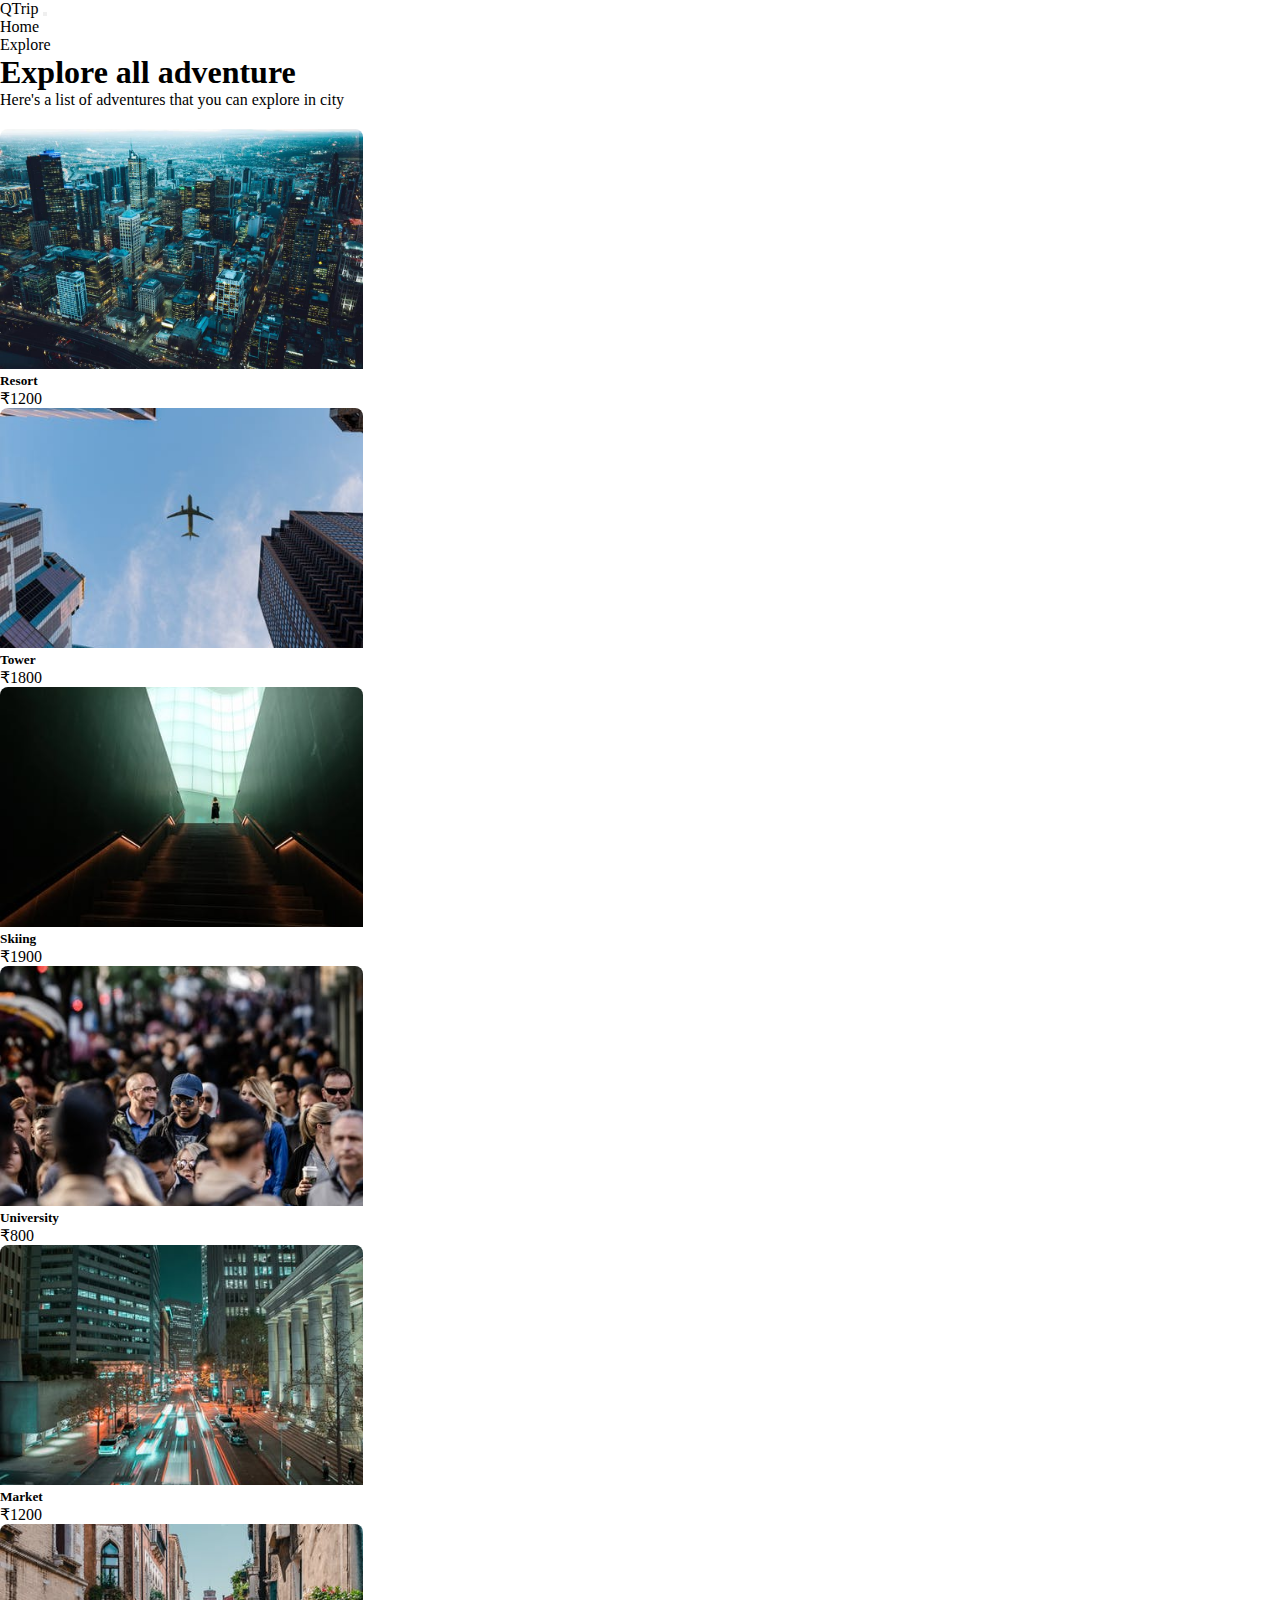
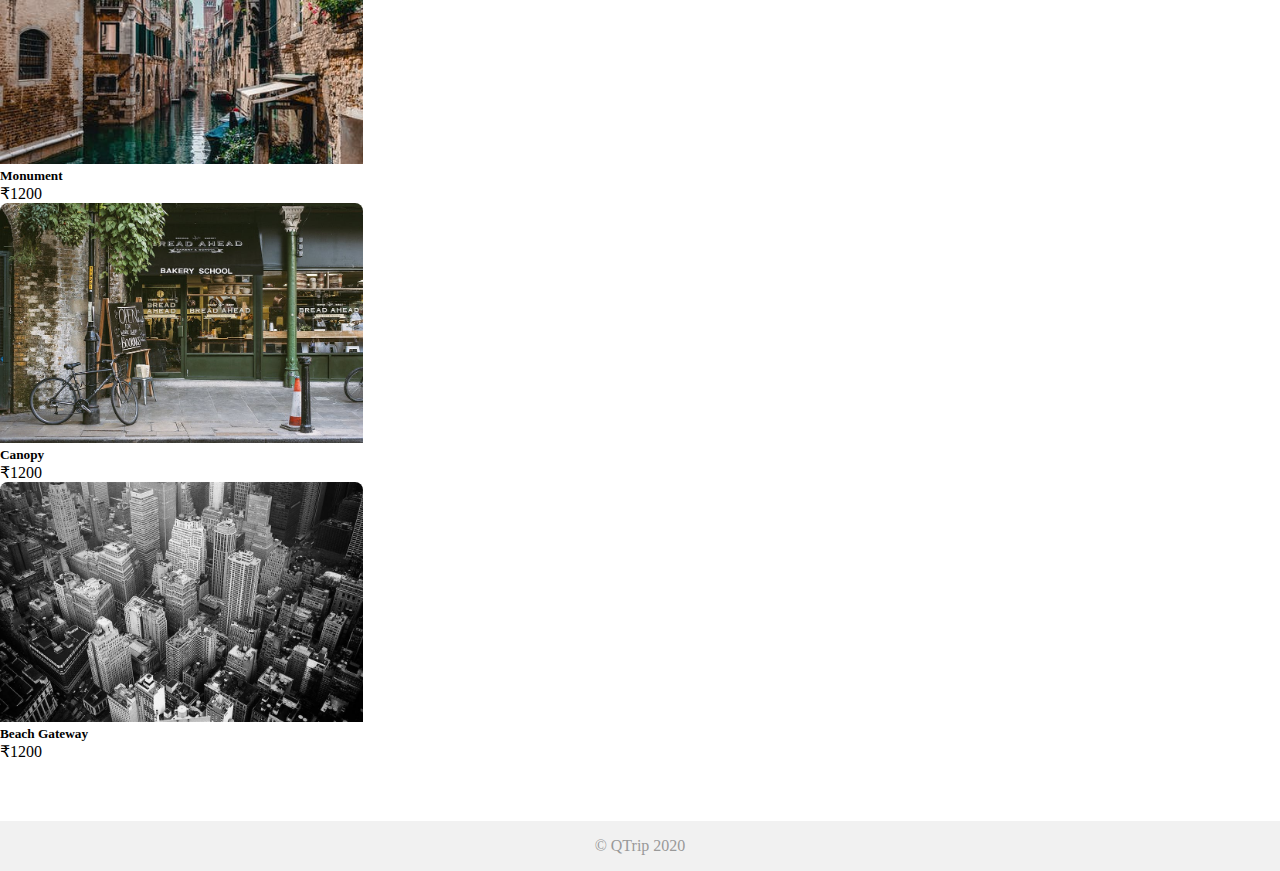
<file: pages/adventures/index.html>
<!DOCTYPE html>
<html lang="en">

<head>
  <meta charset="UTF-8" />
  <meta name="viewport" content="width=device-width, initial-scale=1.0" />
  <title>QTrip Adventures</title>
  <link href="https://cdn.jsdelivr.net/npm/bootstrap@5.0.2/dist/css/bootstrap.min.css" rel="stylesheet"
    integrity="sha384-EVSTQN3/azprG1Anm3QDgpJLIm9Nao0Yz1ztcQTwFspd3yD65VohhpuuCOmLASjC" crossorigin="anonymous">
  <link rel="stylesheet" href="../../css/styles.css" />
</head>

<body>
  <nav class="navbar navbar-expand-sm navbar-light bg-light p-3">
    <a class="navbar-brand" href="../../index.html">QTrip</a>
    <button class="navbar-toggler" type="button" data-bs-toggle="collapse" data-bs-target="#navbarSupportedContent"
      aria-controls="navbarSupportedContent" aria-expanded="false" aria-label="Toggle navigation">
      <span class="navbar-toggler-icon"></span>
    </button>
    <div class="collapse navbar-collapse" id="navbarSupportedContent">
      <ul class="navbar-nav d-flex justify-content-end w-100">
        <li class="nav-item">
          <a class="nav-link active" href="../../index.html">Home</a>
        </li>
        <li class="nav-item">
          <a class="nav-link" href="#">Explore</a>
        </li>
      </ul>
    </div>
  </nav>

  <header class="p-1">
    <h1>Explore all adventure</h1>
    <p class="h5">Here's a list of adventures that you can explore in city</p>
  </header>

  <div class="container">
    <div class="content">
      <div class="row">
        <div class="col-12 col-sm-6 col-lg-3 mb-3">
          <a href="resort/index.html">
            <div class="card adventure-card">
              <img src="../../asset/adventures/resort.jpg" class="card-img-top" alt="Resort">
              <div class="card-body text-center d-md-flex justify-content-between">
                <h5 class="card-title">Resort</h5>
                <p class="card-text"> ₹1200 </p>
              </div>
            </div>
          </a>
        </div>
        <div class="col-12 col-sm-6 col-lg-3 mb-3">
          <a href="#">
            <div class="card adventure-card">
              <img src="../../asset/adventures/tower.jpg" class="card-img-top" alt="Tower">
              <div class="card-body text-center d-md-flex justify-content-between">
                <h5 class="card-title">Tower</h5>
                <p class="card-text"> ₹1800 </p>
              </div>
            </div>
          </a>
        </div>
        <div class="col-12 col-sm-6 col-lg-3 mb-3">
          <a href="#">
            <div class="card adventure-card">
              <img class="card-img-top" src="../../asset/adventures/mount.jpg" alt="Skiing">
              <div class="card-body text-center text-capitalize d-md-flex justify-content-between">
                <h5 class="card-title">Skiing</h5>
                <p class="card-text"> ₹1900 </p>
              </div>
            </div>
          </a>
        </div>
        <div class="col-12 col-sm-6 col-lg-3 mb-3">
          <a href="#">
            <div class="card adventure-card">
              <img class="card-img-top" src="../../asset/adventures/university.jpg" alt="University">
              <div class="card-body text-center text-capitalize d-md-flex justify-content-between">
                <h5 class="card-title">University</h5>
                <p class="card-text"> ₹800 </p>
              </div>
            </div>
          </a>
        </div>
        <div class="col-12 col-sm-6 col-lg-3 mb-3">
          <a href="#">
            <div class="card adventure-card">
              <img class="card-img-top" src="../../asset/adventures/market.jpg" alt="Market">
              <div class="card-body text-center text-capitalize d-md-flex justify-content-between">
                <h5 class="card-title">Market</h5>
                <p class="card-text"> ₹1200 </p>
              </div>
            </div>
          </a>
        </div>
        <div class="col-12 col-sm-6 col-lg-3 mb-3">
          <a href="#">
            <div class="card adventure-card">
              <img class="card-img-top" src="../../asset/adventures/church.jpg" alt="Monument">
              <div class="card-body text-center text-capitalize d-md-flex justify-content-between">
                <h5 class="card-title">Monument</h5>
                <p class="card-text"> ₹1200 </p>
              </div>
            </div>
          </a>
        </div>
        <div class="col-12 col-sm-6 col-lg-3 mb-3">
          <a href="#">
            <div class="card adventure-card">
              <img class="card-img-top" src="../../asset/adventures/canopy.jpg" alt="Canopy">
              <div class="card-body text-center text-capitalize d-md-flex justify-content-between">
                <h5 class="card-title">Canopy</h5>
                <p class="card-text"> ₹1200 </p>
              </div>
            </div>
          </a>
        </div>
        <div class="col-12 col-sm-6 col-lg-3 mb-3">
          <a href="#">
            <div class="card adventure-card">
              <img class="card-img-top" src="../../asset/adventures/beachside.jpg" alt="Beach Gateway">
              <div class="card-body text-center text-capitalize d-md-flex justify-content-between">
                <h5 class="card-title">Beach Gateway</h5>
                <p class="card-text"> ₹1200 </p>
              </div>
            </div>
          </a>
        </div>
      </div>
    </div>
  </div>

  <footer>
    <div class="container">© QTrip 2020</div>
  </footer>

  <script src="https://cdn.jsdelivr.net/npm/bootstrap@5.0.2/dist/js/bootstrap.bundle.min.js"
    integrity="sha384-MrcW6ZMFYlzcLA8Nl+NtUVF0sA7MsXsP1UyJoMp4YLEuNSfAP+JcXn/tWtIaxVXM"
    crossorigin="anonymous"></script>
</body>

</html>
</file>
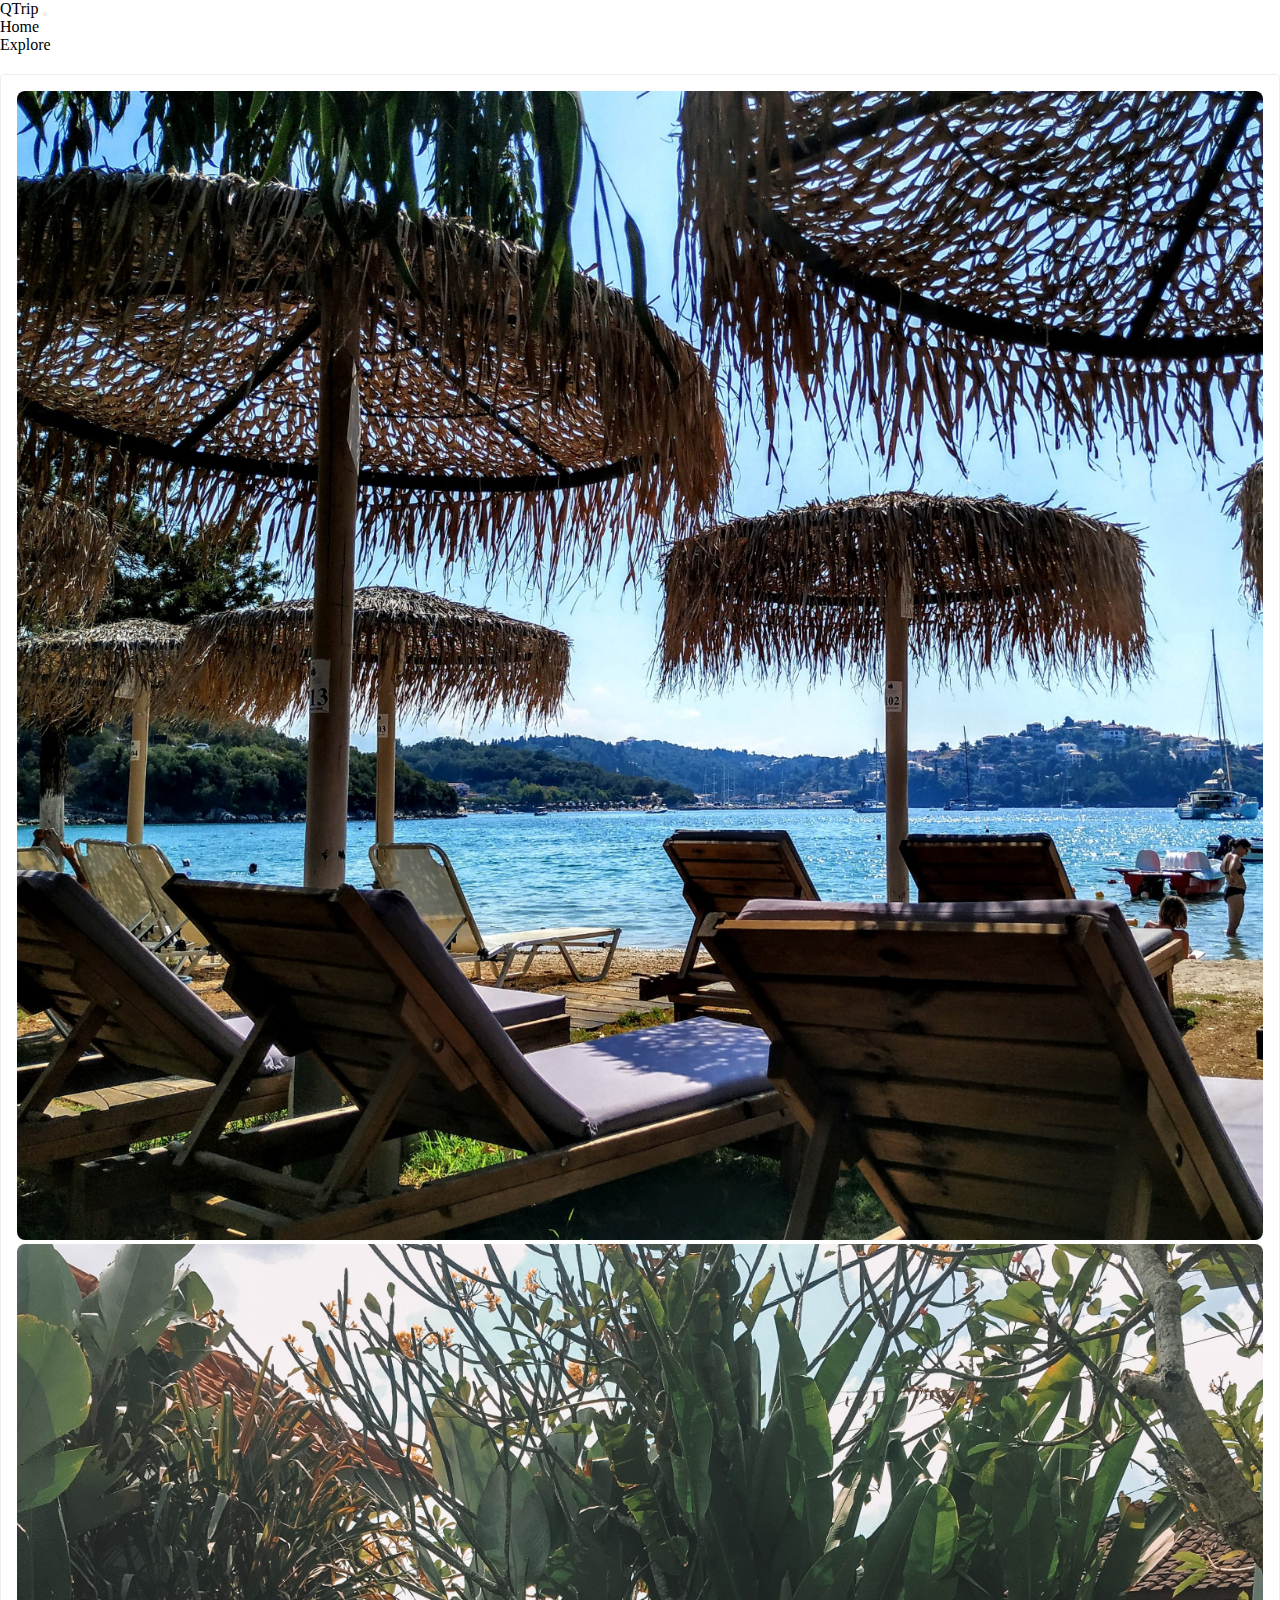
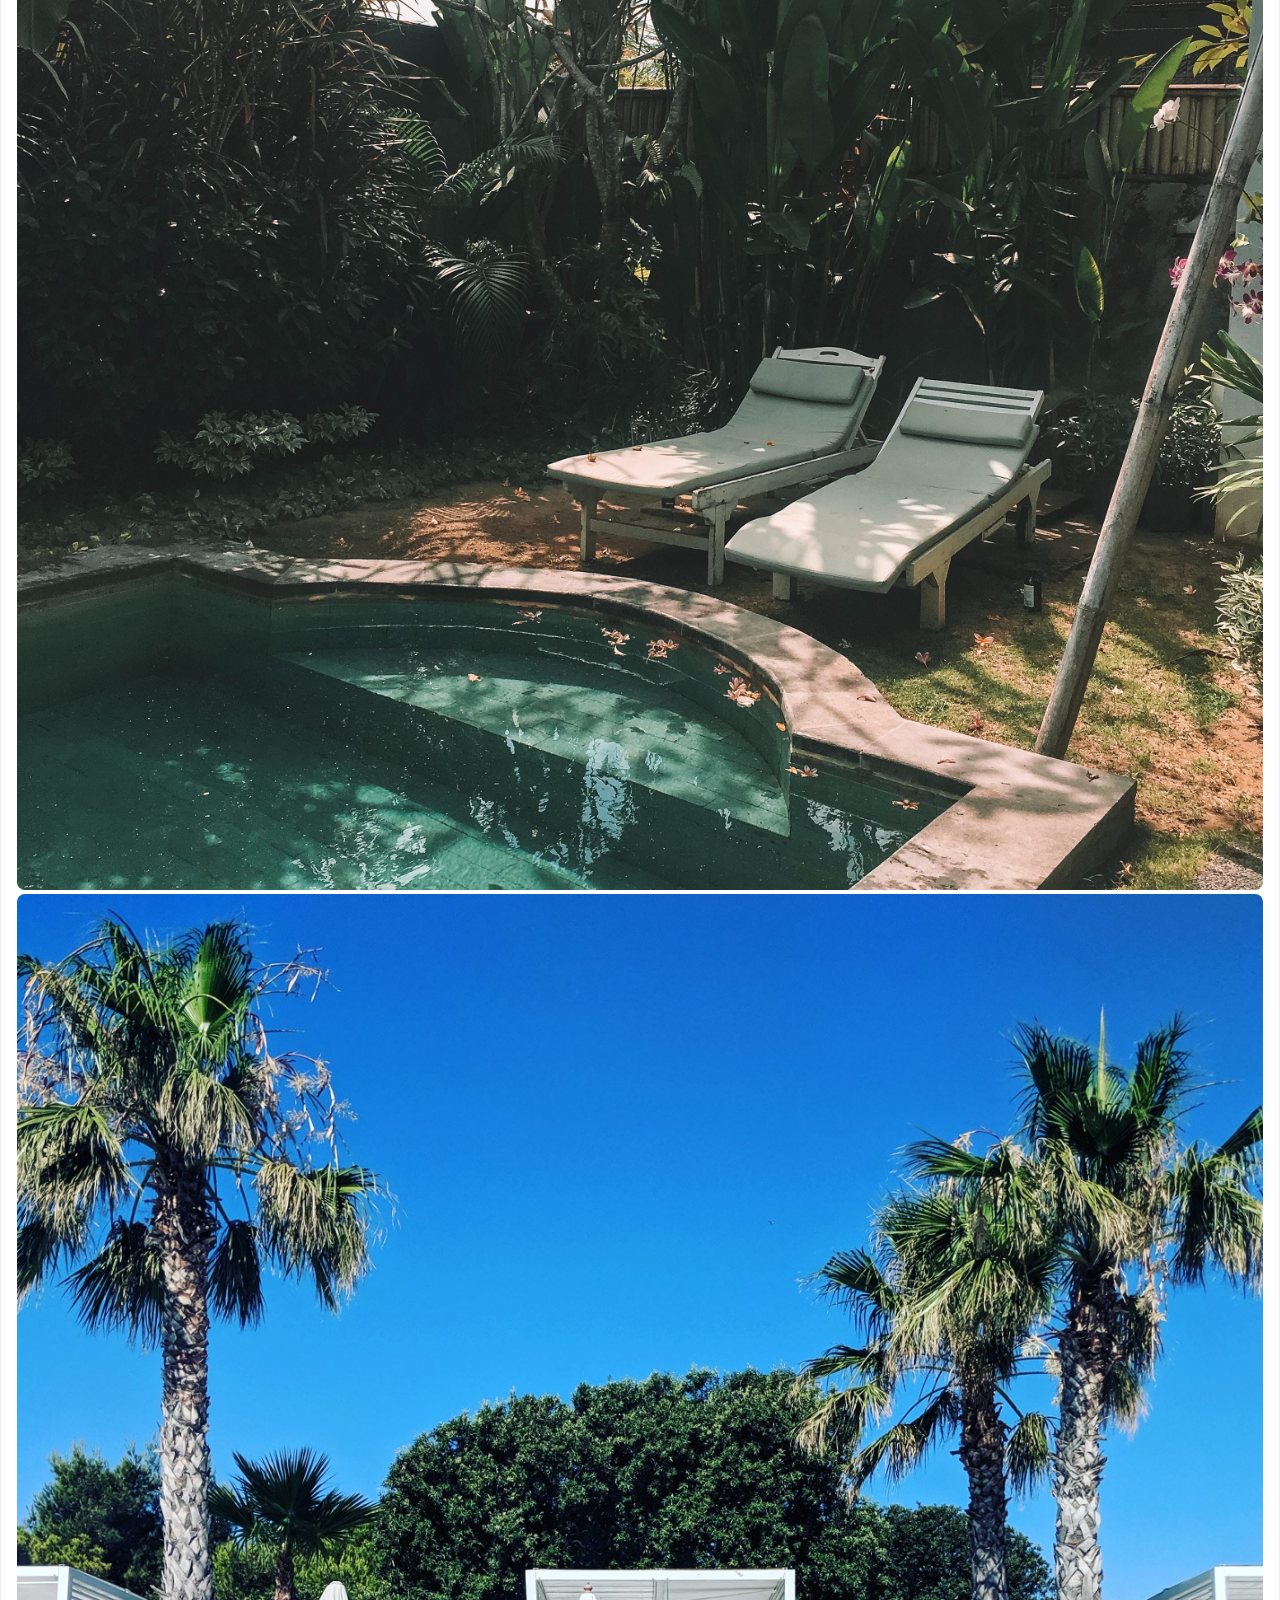
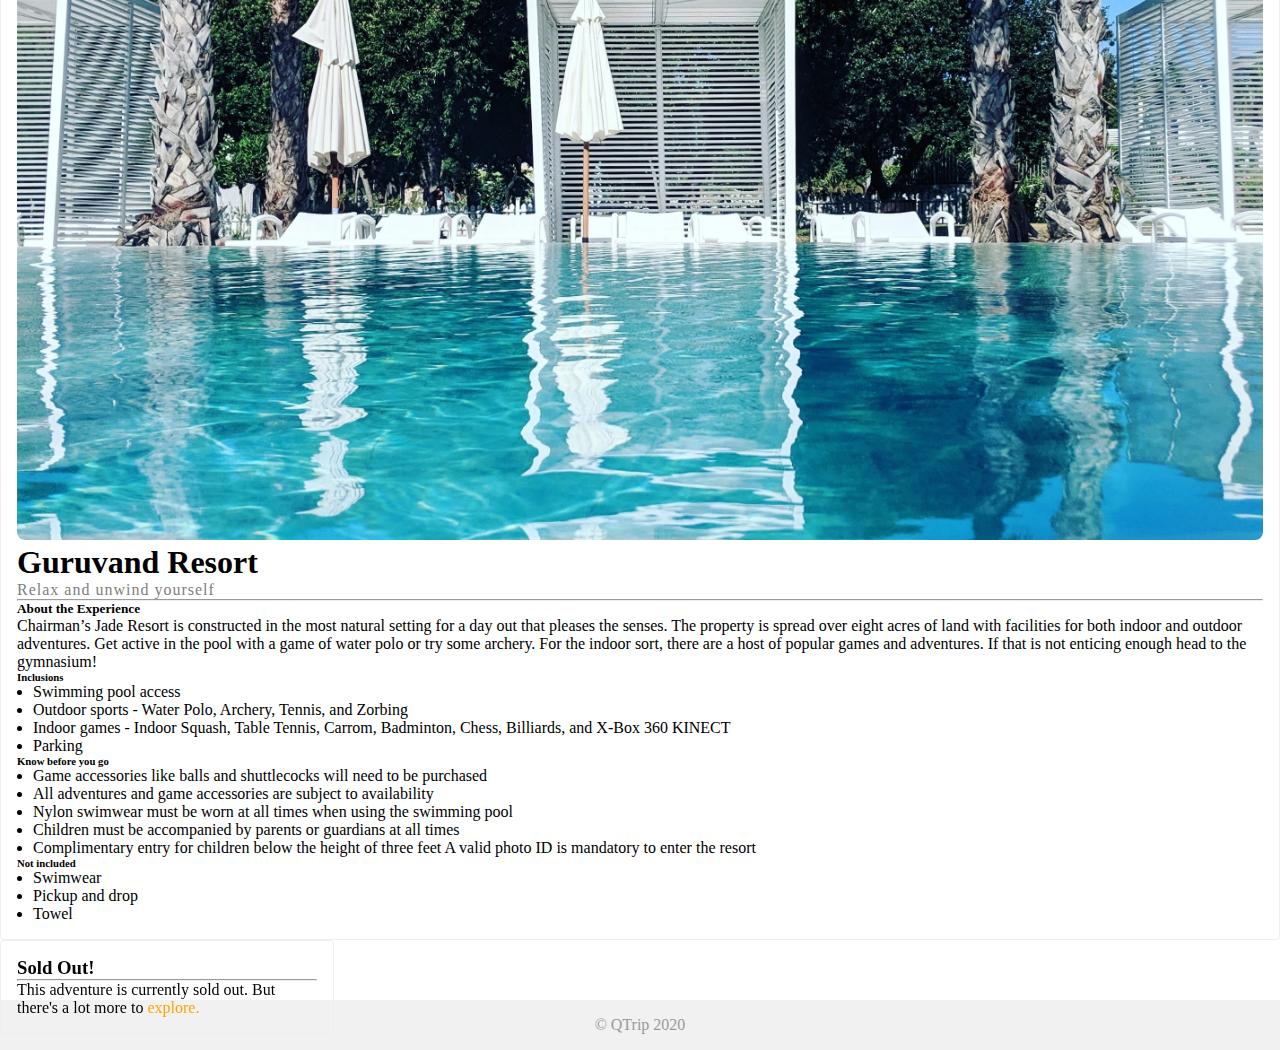
<file: pages/adventures/resort/index.html>
<!DOCTYPE html>
<html lang="en">

<head>
   <meta charset="UTF-8" />
   <meta name="viewport" content="width=device-width, initial-scale=1.0" />
   <title>QTrip Adventure Detail</title>
   <link href="https://cdn.jsdelivr.net/npm/bootstrap@5.0.2/dist/css/bootstrap.min.css" rel="stylesheet"
      integrity="sha384-EVSTQN3/azprG1Anm3QDgpJLIm9Nao0Yz1ztcQTwFspd3yD65VohhpuuCOmLASjC" crossorigin="anonymous">
   <link rel="stylesheet" href="../../../css/styles.css" />
</head>

<body>
   <!-- TODO: MODULE_ADVENTURE_DETAILS -->
   <!-- 1. Copy navigation bar HTML from Landing page document -->
   <nav class="navbar navbar-expand-sm navbar-light bg-light p-3">
      <a class="navbar-brand" href="../../../index.html">QTrip</a>
      <button class="navbar-toggler" type="button" data-bs-toggle="collapse" data-bs-target="#navbarSupportedContent"
         aria-controls="navbarSupportedContent" aria-expanded="false" aria-label="Toggle navigation">
         <span class="navbar-toggler-icon"></span>
      </button>
      <div class="collapse navbar-collapse" id="navbarSupportedContent">
         <ul class="navbar-nav d-flex justify-content-end w-100">
            <li class="nav-item">
               <a class="nav-link active" href="../../../index.html">Home</a>
            </li>
            <li class="nav-item active">
               <a class="nav-link" href="../index.html">Explore</a>
            </li>
         </ul>
      </div>
   </nav>

   <div class="container">
      <div class="content">
         <!-- TOOD: MODULE_ADVENTURE_DETAILS -->
         <!-- 1. Write the child elements as required. -->
         <!-- 2. Remember to use .adventure-card and its related classes. -->
         <div class="row">
            <div class="col-lg-8">
               <div class="adventure-detail-card mb-3">
                  <div class="row mb-3">
                     <div class="col-lg-8">
                        <img class="adventure-card-image" src="../../../asset/adventures/resort/resort1.jpg"
                           alt="resort Main Image" />
                     </div>
                     <div class="d-none d-lg-block col-lg-4">
                        <div>
                           <img class="adventure-card-image mb-3" src="../../../asset/adventures/resort/resort2.jpg"
                              alt="resort Sub Image 1">
                        </div>
                        <div>
                           <img class="adventure-card-image" src="../../../asset/adventures/resort/resort3.jpg"
                              alt="resort Sub Image 2">
                        </div>
                     </div>
                  </div>
                  <header>
                     <h1>Guruvand Resort</h1>
                     <p style="color: grey; letter-spacing: 1px;">Relax and unwind yourself</p>
                  </header>
                  <hr>
                  <section class="experience-content">
                     <h5>About the Experience</h5>
                     <p>Chairman’s Jade Resort is constructed in the most natural setting for a day out that pleases the
                        senses. The property is spread over eight acres of land with facilities for both indoor and
                        outdoor adventures. Get active in the pool with a game of water polo or try some archery. For
                        the indoor sort, there are a host of popular games and adventures. If that is not enticing
                        enough head to the gymnasium!</p>
                     <h6>Inclusions</h6>
                     <ul>
                        <li>Swimming pool access</li>
                        <li>Outdoor sports - Water Polo, Archery, Tennis, and Zorbing</li>
                        <li>Indoor games - Indoor Squash, Table Tennis, Carrom, Badminton, Chess, Billiards, and X-Box
                           360 KINECT</li>
                        <li>Parking</li>
                     </ul>
                     <h6>Know before you go</h6>
                     <ul>
                        <li>Game accessories like balls and shuttlecocks will need to be purchased</li>
                        <li>All adventures and game accessories are subject to availability</li>
                        <li>Nylon swimwear must be worn at all times when using the swimming pool</li>
                        <li>Children must be accompanied by parents or guardians at all times</li>
                        <li>Complimentary entry for children below the height of three feet A valid photo ID is
                           mandatory to enter the resort</li>
                     </ul>
                     <h6>Not included</h6>
                     <ul>
                        <li>Swimwear</li>
                        <li>Pickup and drop</li>
                        <li>Towel</li>
                     </ul>
                  </section>
               </div>
            </div>
            <div class="col-lg-4">
               <div class="adventure-detail-card" id="reservation">
                  <h3>Sold Out!</h3>
                  <hr>
                  This adventure is currently sold out. But there's a lot more to
                  <a href="../" style="color:orange !important">explore.</a>
               </div>
            </div>
         </div>
      </div>
   </div>
   <footer>
      <div class="container">© QTrip 2020</div>
   </footer>

   <script src="https://cdn.jsdelivr.net/npm/bootstrap@5.0.2/dist/js/bootstrap.bundle.min.js"
      integrity="sha384-MrcW6ZMFYlzcLA8Nl+NtUVF0sA7MsXsP1UyJoMp4YLEuNSfAP+JcXn/tWtIaxVXM"
      crossorigin="anonymous"></script>
</body>

</html>
</file>
<file: css/styles.css>
* {
  margin: 0px;
  padding: 0px;
}

html,
body {
  position: relative;
}

body {
  overflow-y: auto;
  min-height: 100vh;
}

textarea:focus,
input:focus {
  outline: none;
}

a {
  color: inherit !important;
  text-decoration: none !important;
}

footer {
  background: #f1f1f1;
  width: 100%;
  padding: 16px 0px;
  color: #999;
  margin-top: 40px;
  text-align: center;
}

.content {
  padding: 20px 0px;
  display: flex;
  flex-wrap: wrap;
}

.hero-image {
  background-image: linear-gradient(rgba(0, 0, 0, 0.5), rgba(0, 0, 0, 0.5)), url("../asset/hero.jpg");
  height: 50vh;
  background-size: cover;
  background-position: center;
  background-repeat: no-repeat;
}

.hero-subheading {
  font-size: 24px;
  font-weight: 100;
}

.hero-input {
  width: 80%;
  height: 50px;
  padding: 16px;
  border-radius: 8px;
  border: none;
}

.tile {
  width: 100%;
  height: 100%;
  display: flex;
  flex-direction: column;
  align-items: center;
  justify-content: flex-end;
  border-radius: .5rem;
  overflow: hidden;
}

.tile img {
  height: 100%;
  width: 100%;
  object-fit: cover;
  transition: all 0.5s;
}

.tile img:hover {
  filter: brightness(50%);
  transform: scale(1.1);
}

.tile-text {
  position: absolute;
  z-index: 1;
  text-transform: uppercase;
  letter-spacing: 2px;
  color: white;
  text-align: center;
}

/* ================================== */
/* Adventures grid page CSS */
/* ================================== */

.adventure-card {
  width: 100%;
  border-radius: .5rem;
  overflow: hidden;
}

.adventure-card img {
  width: 100%;
  height: 15rem;
  object-fit: cover;
  object-position: center;
  transition: all 0.5s;
}

.adventure-card img:hover {
  filter: brightness(50%);
  transform: scaleX(1.1);
}


/* ================================== */
/* Adventure details page CSS */
/* ================================== */

.adventure-detail-card {
  border: 1px solid #eee;
  border-radius: 4px;
  padding: 16px;
}

.adventure-card-image {
  height: 100%;
  width: 100%;
  border-radius: .5rem;
  transition: all .7s;
}

.adventure-card-image:hover {
  filter: brightness(50%);
}

.experience-content ul li {
  margin-left: 16px;
  padding: 0;
}

@media only screen and (min-width: 992px) {
  #reservation {
    width: 300px;
    position: fixed;
  }
}
</file>
